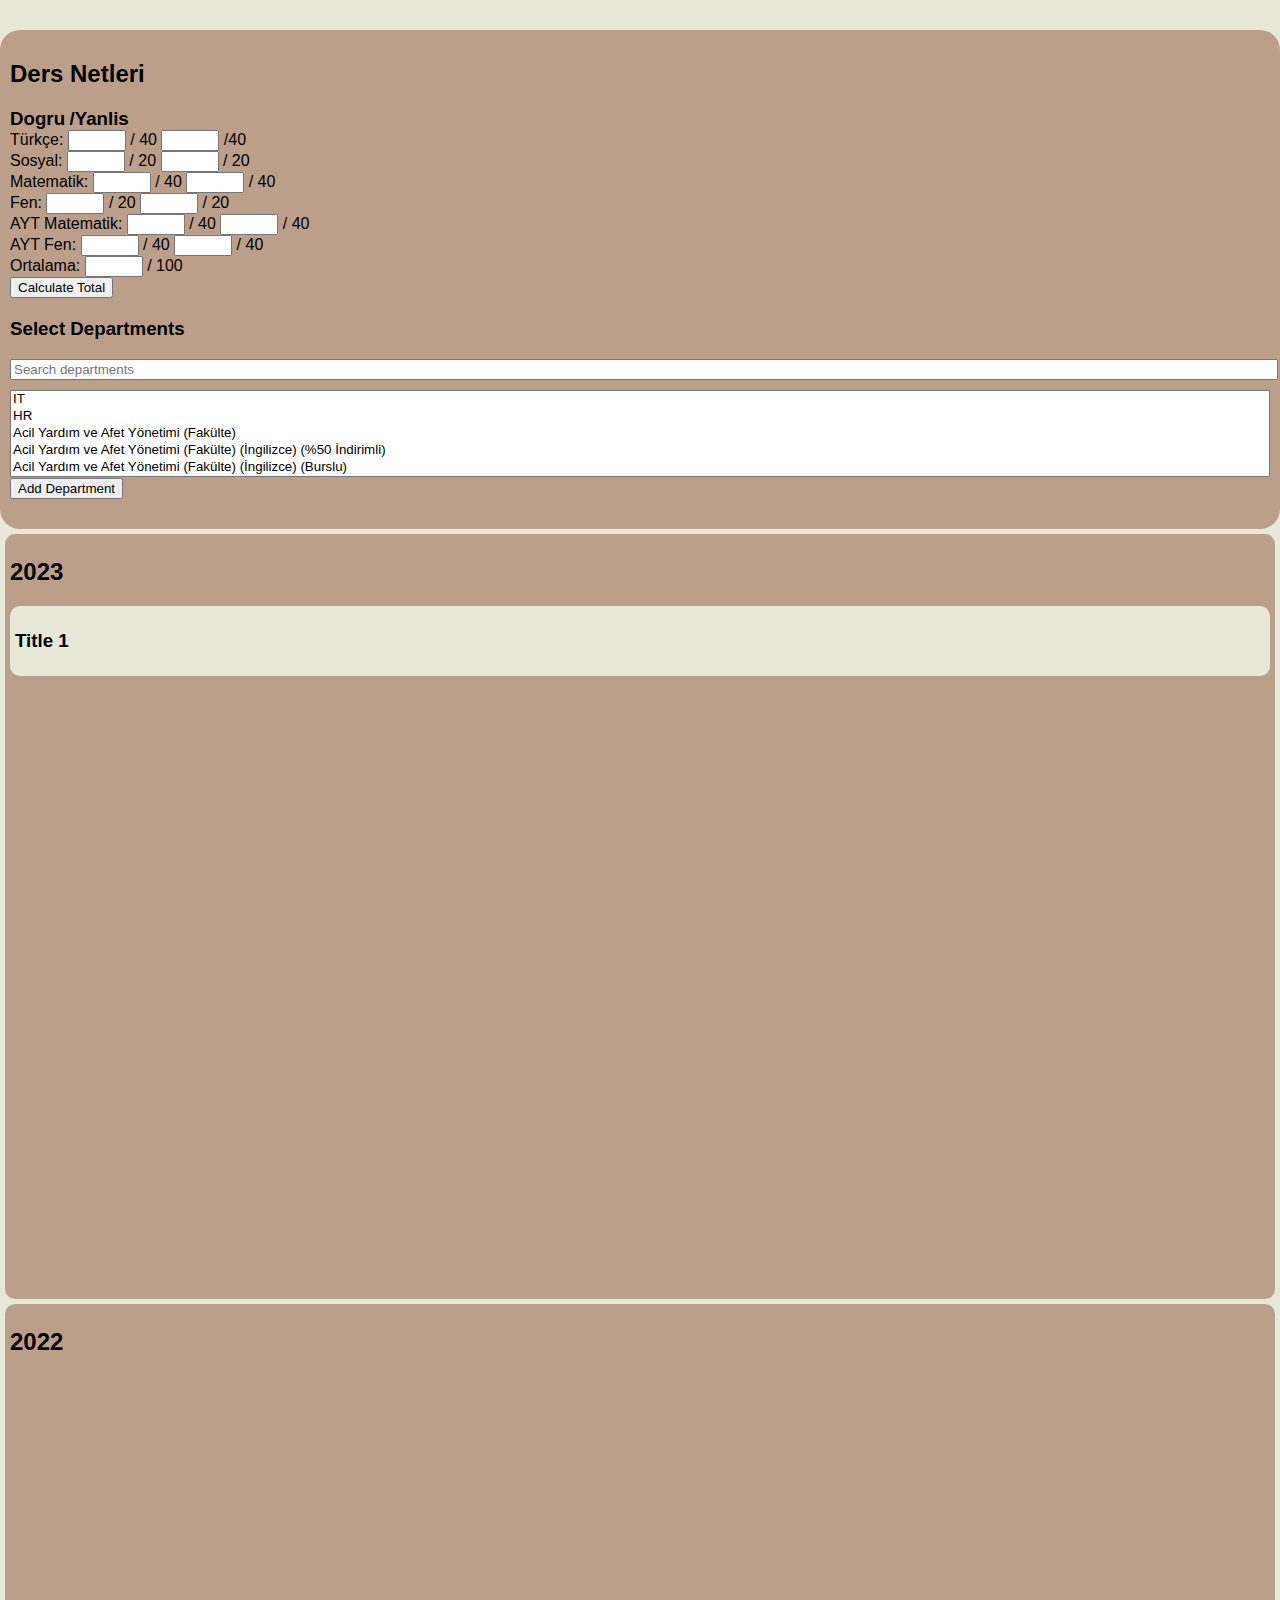
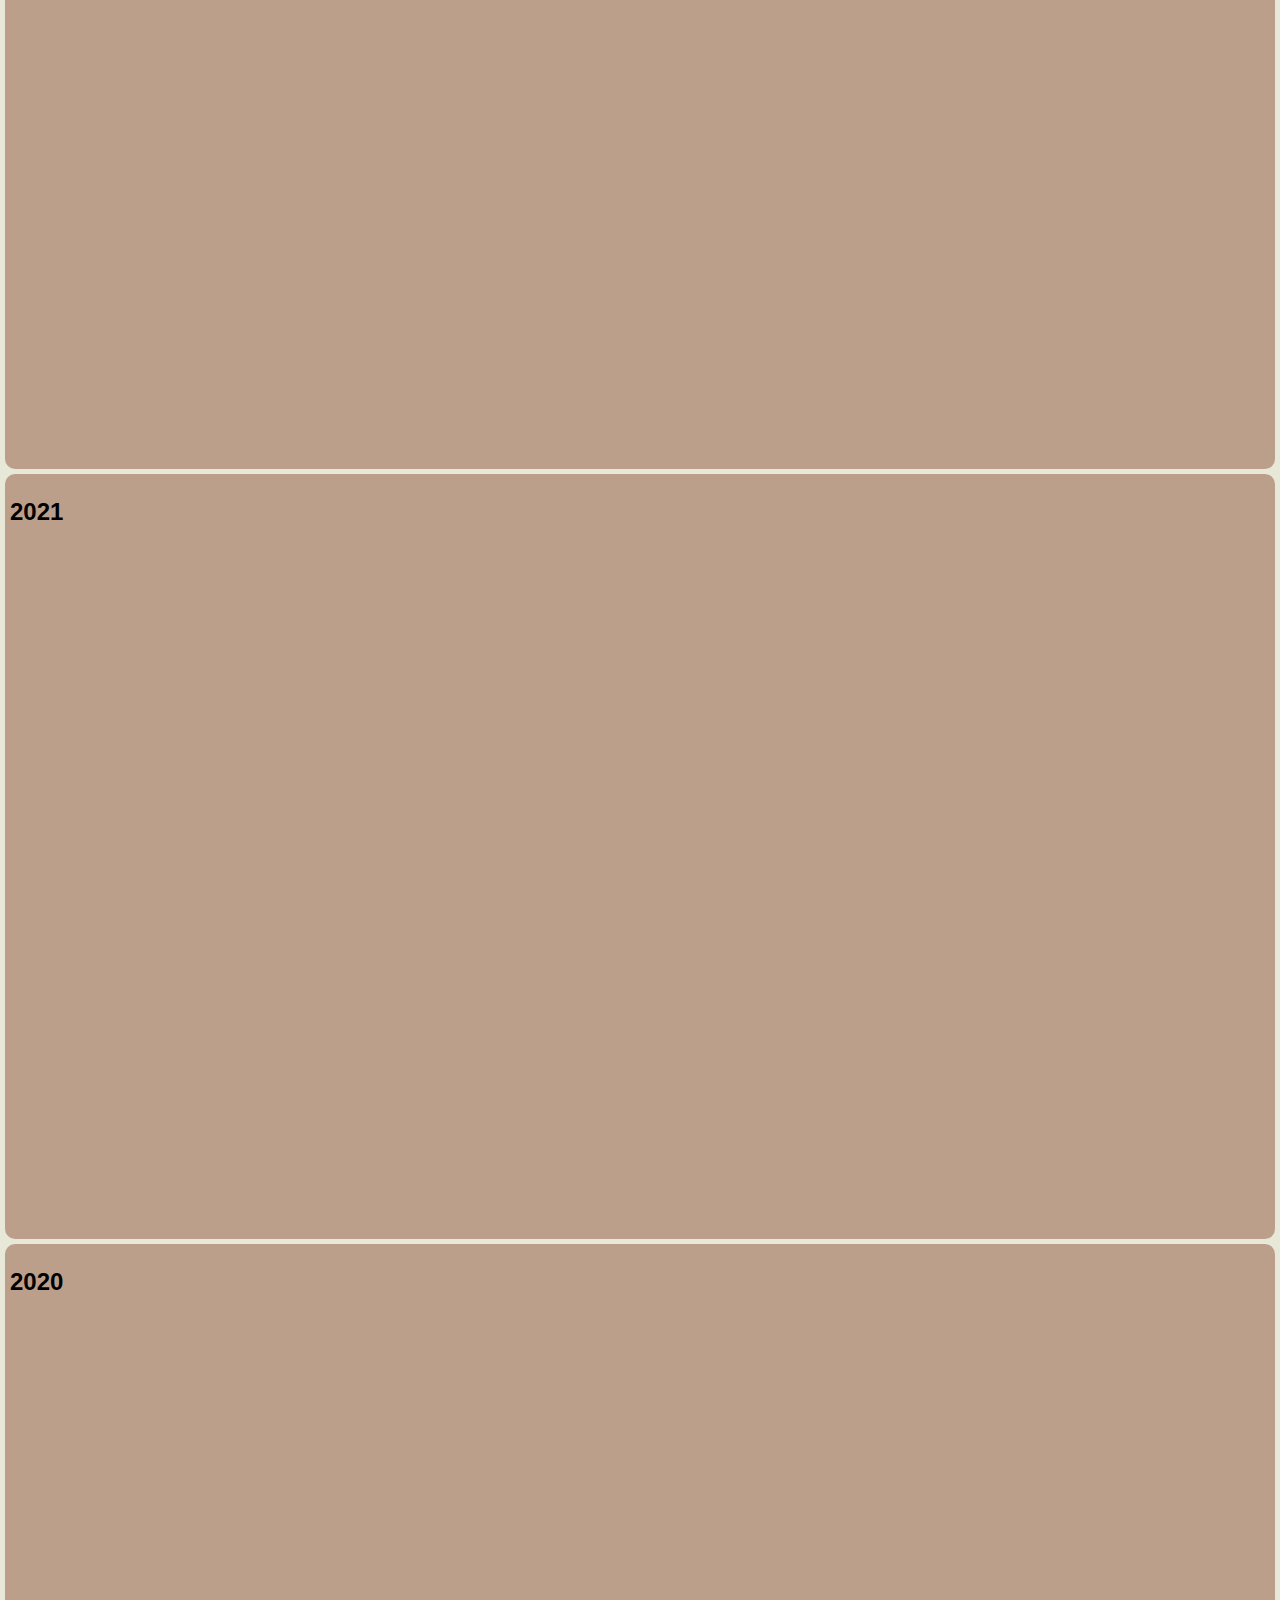
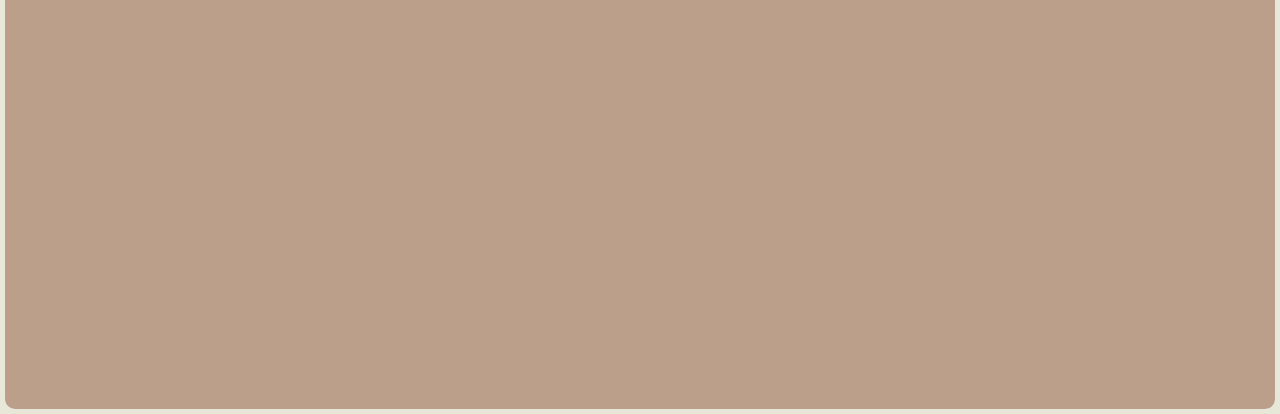
<file: frontend/index.html>
<!DOCTYPE html>
<html lang="en">
<head>
    <meta charset="UTF-8">
    <meta name="viewport" content="width=device-width, initial-scale=1.0">
    <title>Yks Sıralama</title>
    <link rel="stylesheet" href="style.css">
    <link rel="stylesheet" href="https://cdn.jsdelivr.net/npm/bootstrap@4.6.2/dist/css/bootstrap.min.css" integrity="sha384-xOolHFLEh07PJGoPkLv1IbcEPTNtaed2xpHsD9ESMhqIYd0nLMwNLD69Npy4HI+N" crossorigin="anonymous">
</head>
<body>
    <div class="container-fluid">
        <div class="row no-gutters">
                <div class="col-lg-4 col-md-12 col-sm-12">
                    <div class="score-section">
                        <h2>Ders Netleri</h2>
                        <h3 style="display: inline;">Dogru</h3>
                        <h3 style="display: inline;">/Yanlis</h3>
                        <div>
                            <label for="lesson1">Türkçe: </label>
                            <input type="number" id="turkce-dogru" min="0" max="40"> / 40
                            <input type="number" id="turkce-yanlis" min="0" max="40"> /40
                        </div>
                        <div>
                            <label for="lesson2">Sosyal:</label>
                            <input type="number" id="sosyal-dogru" min="0" max="20"> / 20
                            <input type="number" id="sosyal-yanlis" min="0" max="20"> / 20
                        </div>
                        <div>
                            <label for="lesson3">Matematik:</label>
                            <input type="number" id="matematik-dogru" min="0" max="40"> / 40
                            <input type="number" id="matematik-yanlis" min="0" max="40"> / 40
                        
                        </div>
                        <div>
                            <label for="lesson4">Fen:</label>
                            <input type="number" id="fen-dogru" min="0" max="20"> / 20
                            <input type="number" id="fen-yanlis" min="0" max="20"> / 20
                        </div>


                        <div>
                            <label for="lesson5">AYT Matematik:</label>
                            <input type="number" id="ayt-matematik-dogru" min="0" max="40"> / 40
                            <input type="number" id="ayt-matematik-yanlis" min="0" max="40"> / 40
                        
                        </div>


                        <div>
                            <label for="lesson6">AYT Fen:</label>
                            <input type="number" id="ayt-fen-dogru" min="0" max="40"> / 40
                            <input type="number" id="ayt-fen-yanlis" min="0" max="40"> / 40
                        
                        </div>

                        <div>
                            <label for="lesson7">Ortalama:</label>
                            <input type="number" id="obp" min="0" max="100"> / 100
                        </div>

                        <div>
                            <button onclick="calculateTotal()">Calculate Total</button>
                            <span id="totalScore"></span>
                        </div>
                    
                        <div class="department-section">
                            <h3>Select Departments</h3>
                            <input type="text" id="departmentSearch" placeholder="Search departments" onkeyup="filterDepartments()">
                            <select id="departmentSelect" size="5" style="width: 100%;">
                                <option value="IT">IT</option>
                                <option value="HR">HR</option>
                                
                            </select>
                            <button onclick="addDepartment()">Add Department</button>
                            <div id="selectedDepartments"></div>
                        </div>
                    </div>
             </div>

                

               

                    <div class="col-lg-2 col-md-6 col-sm-12 py-3">
                        <div class="kanban-col 2023">
                            <h2>2023</h2>

                            <div class="kanban-item" onclick="toggleContent(this)">
                                <h3>Title 1</h3>
                                <div class="kanban-item-content">
                                    <p>Content for Title 1 in 2023</p>
                                </div>
                            </div>
                        </div>
                    </div>
                    <div class="col-lg-2 col-md-6 col-sm-12 py-3">
                        <div class="kanban-col 2022">
                            <h2>2022</h2>
                        
                        </div> 
                    </div>
                    <div class="col-lg-2 col-md-6 col-sm-12 py-3">
                        <div class="kanban-col 2021">
                            <h2>2021</h2>
                            
                        </div>
                    </div>
                    <div class="col-lg-2 col-md-6 col-sm-12 py-3">
                        <div class="kanban-col 2020">
                            <h2>2020</h2>
                            
                        </div>
                </div>
        </div>
    </div>

    <script src="main.js"></script>
</body>
</html>
</file>
<file: frontend/style.css>
body {
    font-family: Arial, sans-serif;
    margin: 0;
    padding-top: 30px;
    background-color: #E7E8D8;
    

}
body html{
    height: 100%;
}




/* table, th, td {
    border: 1px solid;
    font-size: small;
    
} */

table{
    table-layout: fixed;
    width: 100%;
}

th,td {
    border-style: solid;
    border-color: black;
    word-wrap: break-word;
}


.univ-head{
    width: 50%;
}


.kanban-container{
    align-content: stretch;
    
    display: flex;
    flex-wrap: wrap;
    overflow-x: auto;
}
.kanban-col {
    background-color: #BC9F8B;
    border-radius: 10px;
    padding: 5px;
    margin: 5px;

    height: 85vh;
    box-sizing: border-box;

    
}
.kanban-item {
    background-color: #E7E8D8;
    border-radius: 10px;
    padding: 5px;
    margin-bottom: 10px;
    cursor: pointer;
}
.kanban-item-content {
    display: none;
    margin-top: 10px;
}

.score-section {
    
    
    background-color: #BC9F8B;
    padding: 10px;
    border-radius: 20px;
    height: 100%;
}


input[type="number"] {
    width: 50px;
}
.department-section {
    margin-top: 20px;
}
#selectedDepartments {
    margin-top: 20px;
}
#departmentSearch {
    width: 100%;
    margin-bottom: 10px;
}
</file>
